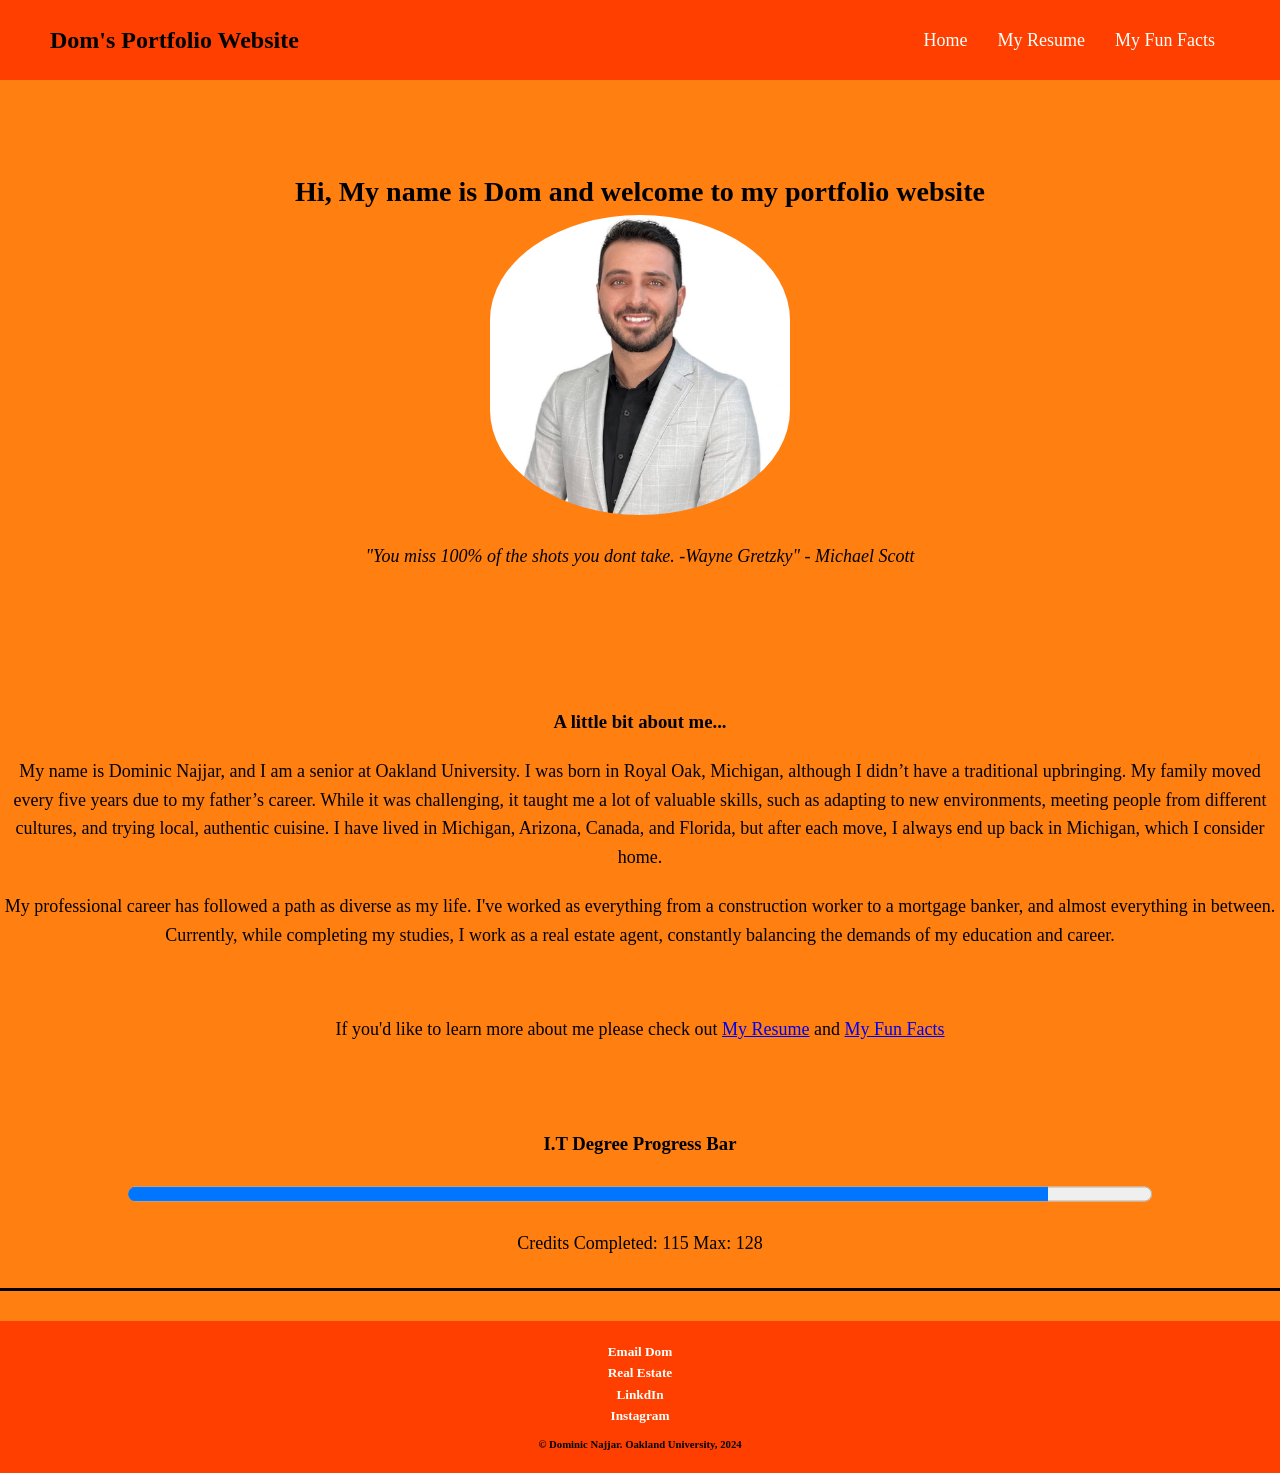
<file: index.html>
<!DOCTYPE html>
<html lang="en">
<head>
    <meta charset="UTF-8">
    <meta name="viewport" content="width=device-width, initial-scale=1.0">
    <link rel="icon" href="./assets/img/favicon.ico">
    <title>Dom's Portfolio Website
    </title>
    <!-- link css file -->
     <link rel="stylesheet" href="./css/index-stylesheet.css">
</head>
<body> 
    <header class="navbar">
         <h1>Dom's Portfolio Website</h1>
         <!-- navbar -->
          <nav>
            <ul>
                <li><a href="./index.html">Home</a></li>
                <li><a href="./html/my_resume.html">My Resume</a></li>
                <li><a href="./html/my_fun_facts.html">My Fun Facts</a></li>
            </ul>
          </nav>
        </header>
    <main>
        <!-- begin hero section -->
         <div class="main">
            <h3>Hi, My name is <span>Dom</span> and welcome to my portfolio website</h3>
            <img src="./assets/img/Dom Najjar.JPG" alt="A photo of Dom Najjar"
            height="300"
            width="300"
            >
            <blockquote>
                <p>"You miss 100% of the shots you dont take. -Wayne Gretzky" - Michael Scott</p>
            </blockquote>
         </div>
         <!-- end HERO section -->
         <br>
         <!-- begin about me section -->
         <h3>A little bit about me...</h3>
         <div>
            <p>My name is Dominic Najjar, and I am a senior at Oakland University. I was born in Royal Oak, Michigan, although I didn’t have a traditional upbringing. My family moved every five years due to my father’s career. While it was challenging, it taught me a lot of valuable skills, such as adapting to new environments, meeting people from different cultures, and trying local, authentic cuisine. I have lived in Michigan, Arizona, Canada, and Florida, but after each move, I always end up back in Michigan, which I consider home.</p>
            <p>My professional career has followed a path as diverse as my life. I've worked as everything from a construction worker to a mortgage banker, and almost everything in between. Currently, while completing my studies, I work as a real estate agent, constantly balancing the demands of my education and career.</p>
            <br>
            <p>If you'd like to learn more about me please check out <a href="./html/my_resume.html">My Resume</a> and <a href="./html/my_fun_facts.html">My Fun Facts</a></p>
         </div>

         <!-- end About me section -->
         <br>

         <!-- degree progress bar -->
         <h3>I.T Degree Progress Bar</h3>
         <div>
            <progress id="Progress-Bar" value="115" max="128"></progress>
         </div>
         <p>Credits Completed: 115 
                Max: 128
            </p>
    </main>
    <hr>
    <!-- begin footer -->
    <footer>
        <div>
            <h5><a href="mailto:dnajjar@oakland.edu">Email Dom</a></h5>
            <h5><a href="https://www.lighthouse-reg.com/agents/dom-najjar/">Real Estate</a></h5>
            <h5><a href="https://www.linkedin.com/in/dominic-najjar-898145124/">LinkdIn</a></h5>
            <h5><a href="https://www.instagram.com/soldbydomn">Instagram</a></h5>
        </div>

        <h6> © Dominic Najjar. Oakland University, 2024</h6>
    </footer>
    <!-- end footer -->
</body>
</html>
</file>
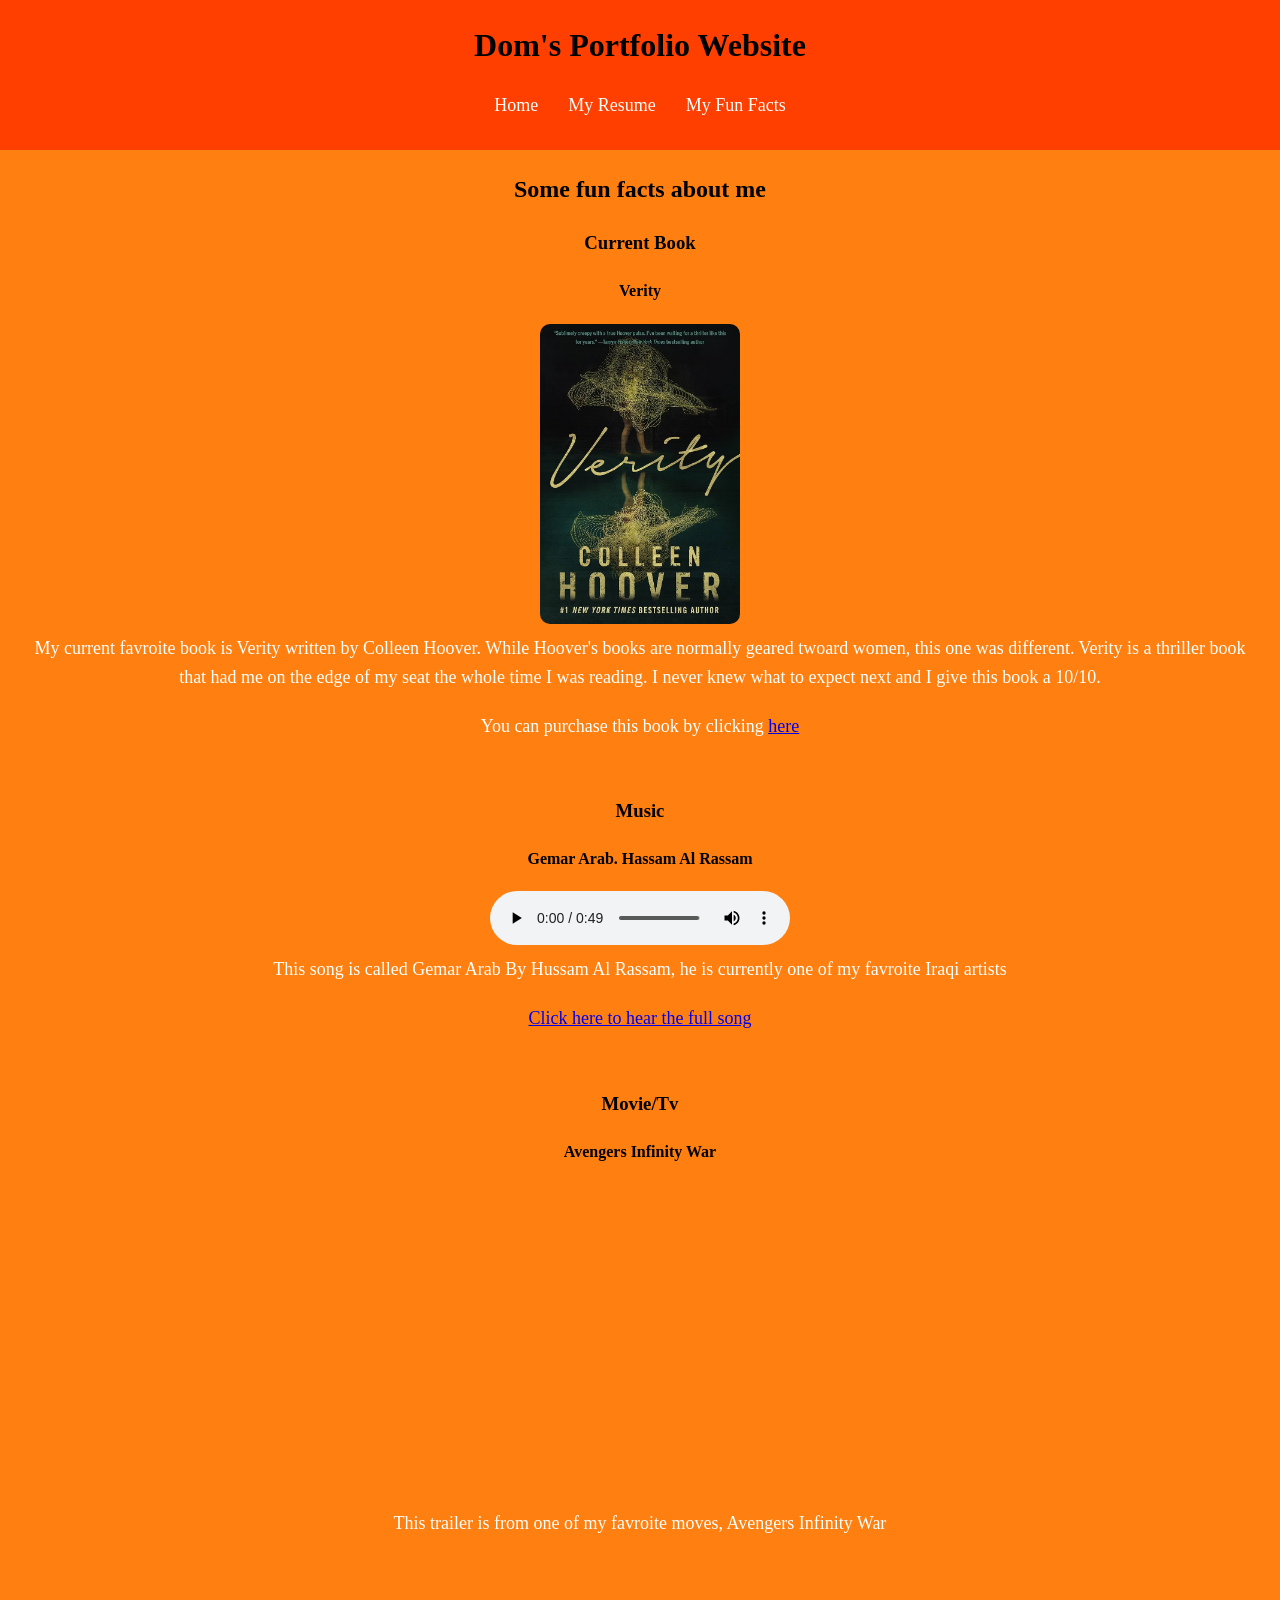
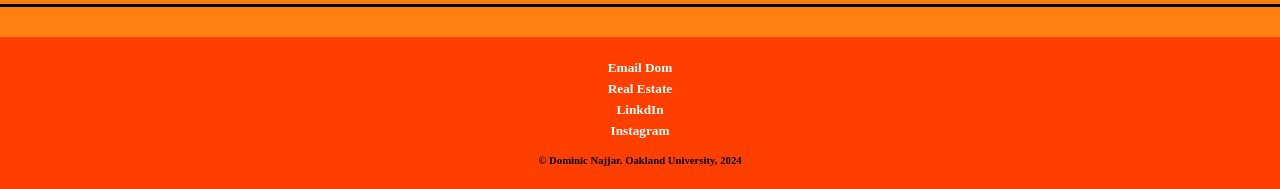
<file: html/my_fun_facts.html>
<!DOCTYPE html>
<html lang="en">
<head>
    <meta charset="UTF-8">
    <meta name="viewport" content="width=device-width, initial-scale=1.0">
    <link rel="icon" href="../assets/img/favicon.ico">
    <title>Dom's Portfolio Website</title>
    <link rel="stylesheet" href="../css/funfacts-stylesheet.css">
</head>
<body>
    <header>
        <h1>Dom's Portfolio Website</h1>
         <!-- navbar -->
          <nav>
            <ul>
                <li><a href="../index.html">Home</a></li>
                <li><a href="./my_resume.html">My Resume</a></li>
                <li><a href="#">My Fun Facts</a></li>
            </ul>
          </nav>
    </header>
<main>
    <h2>Some fun facts about me</h2>

    <!-- image section with purchase link -->
    <div>
        <h3>Current Book</h3>
        <h4>Verity</h4>
        <img src="../assets/img/Verity Title cover.jpg" alt="Verity by Coleen Hoover title cover"
        width="200"
        height="300">
        <p>My current favroite book is Verity written by Colleen Hoover. While Hoover's books are normally geared twoard women, this one was different. Verity is a thriller book that had me on the edge of my seat the whole time I was reading. I never knew what to expect next and I give this book a 10/10.</p>
        <p>You can purchase this book by clicking <a href="https://a.co/d/4I797dI">here</a></p>

    </div>
    <!-- end image section -->
    <br>
    <!-- audio file-->
    <div>
        <h3>Music</h3>
        <h4>Gemar Arab. Hassam Al Rassam</h4>
        <audio src="../assets/audio/Hussam Alrassam Gemar Arab trimmed.mp3" controls>
            Your browser does not support the audio element
        </audio>
        <p>This song is called Gemar Arab By Hussam Al Rassam, he is currently one of my favroite Iraqi artists</p>
        <p><a href="https://www.youtube.com/watch?v=YOSuVdRpaNE">Click here to hear the full song</a></p>
    </div>
    <!-- end audio section -->
    <br>
    <!-- start movie/tv video section -->
    <div>
        <h3>Movie/Tv</h3>
        <h4>Avengers Infinity War</h4>
           <iframe width="560" height="315" src="https://www.youtube.com/embed/6ZfuNTqbHE8?si=eEdhXGybK92JbM8Q" title="YouTube video player" frameborder="0" allow="accelerometer; autoplay; clipboard-write; encrypted-media; gyroscope; picture-in-picture; web-share" referrerpolicy="strict-origin-when-cross-origin" allowfullscreen></iframe>
           <p>This trailer is from one of my favroite moves, Avengers Infinity War</p>
    </div>
    <!-- end movie/tv video section -->
</main>
<br>
<hr>
<!-- begin footer -->
    <footer>
        <div>
            <h5><a href="mailto:dnajjar@oakland.edu">Email Dom</a></h5>
            <h5><a href="https://www.lighthouse-reg.com/agents/dom-najjar/">Real Estate</a></h5>
            <h5><a href="https://www.linkedin.com/in/dominic-najjar-898145124/">LinkdIn</a></h5>
            <h5><a href="https://www.instagram.com/soldbydomn">Instagram</a></h5>
        </div>

        <h6 > © Dominic Najjar. Oakland University, 2024</h6>
    </footer>
    <!-- end footer -->
</body>
</html>
</file>
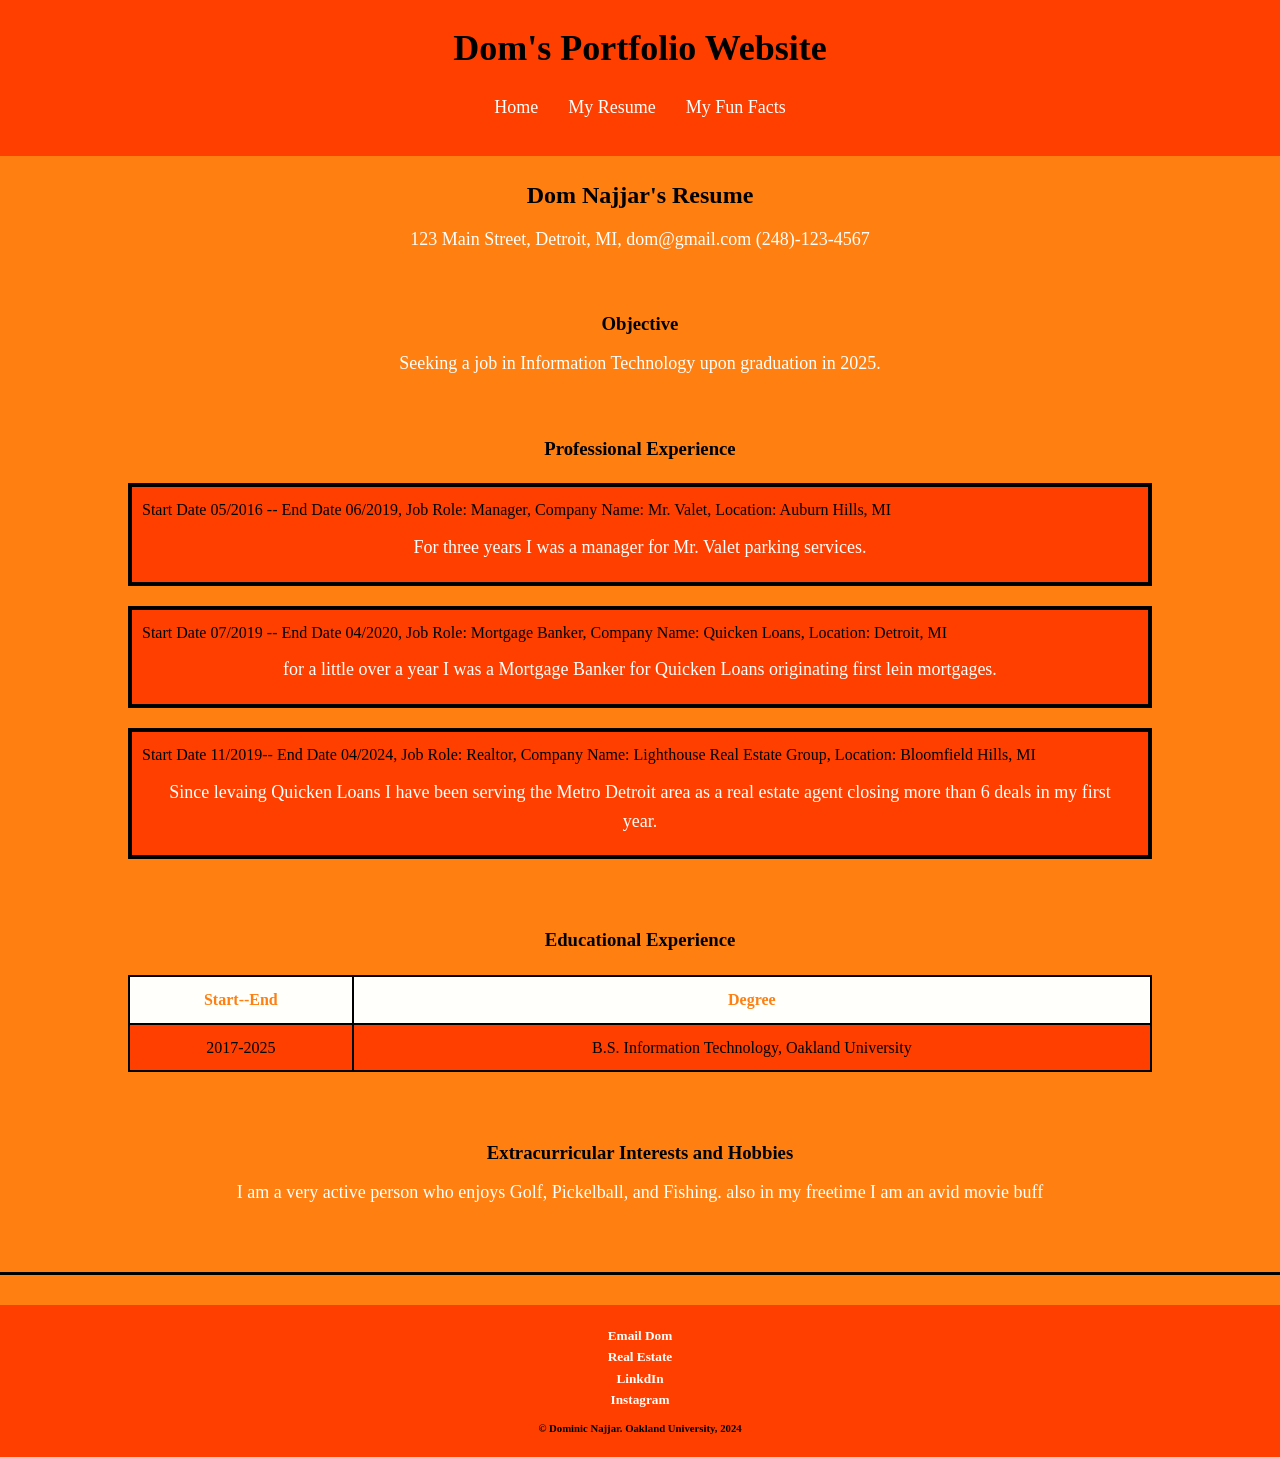
<file: html/my_resume.html>
<!DOCTYPE html>
<html lang="en">
<head>
    <meta charset="UTF-8">
    <meta name="viewport" content="width=device-width, initial-scale=1.0">
    <link rel="icon" href="../assets/img/favicon.ico">
    <title>Dom's Portfolio Website</title>
    <link rel="stylesheet" href="../css/resume-stylesheet.css">
</head>
<body>
    <header>
        <h1>Dom's Portfolio Website</h1>
         <!-- navbar -->
          <nav>
            <ul>
                <li><a href="../index.html">Home</a></li>
                <li><a href="#">My Resume</a></li>
                <li><a href="../html/my_fun_facts.html">My Fun Facts</a></li>
            </ul>
          </nav>
    </header>
    <main>
        <!-- Heading -->
        <div>
            <h2>Dom Najjar's Resume</h2>
            <p>123 Main Street, Detroit, MI,
            dom@gmail.com
            (248)-123-4567</p>
        </div>
        <!-- end heading -->
        <br>
        <div>
            <!-- objectives -->
            <h3>Objective</h3>
            <p>Seeking a job in Information Technology upon graduation in 2025.</p>
        </div>
        <!-- end objectives -->
        <br>

        <!-- experiences -->
        <div>
            <h3>Professional Experience</h3>
            <section> Start Date 05/2016 -- End Date 06/2019, Job Role: Manager, Company Name: Mr. Valet, Location: Auburn Hills, MI
                <p>For three years I was a manager for Mr. Valet parking services.</p>
            </section>
            <section>
                 Start Date 07/2019 -- End Date 04/2020, Job Role: Mortgage Banker, Company Name: Quicken Loans, Location: Detroit, MI
                 <p> for a little over a year I was a Mortgage Banker for Quicken Loans originating first lein mortgages.
                 </p>
            </section>
            <section>
                Start Date 11/2019-- End Date 04/2024, Job Role: Realtor, Company Name: Lighthouse Real Estate Group, Location: Bloomfield Hills, MI
                <p>Since levaing Quicken Loans I have been serving the Metro Detroit area as a real estate agent closing more than 6 deals in my first year.</p>
            </section>
        </div>
        <br>
        <div>
            <!-- tabular section -->
            <h3>Educational Experience</h3>
            <table border="5">
                <thead>
                    <tr>
                        <th>Start--End</th>
                        <th>Degree</th>
                    </tr>
                </thead>
                <tbody>
                    <tr>
                        <td>2017-2025</td>
                        <td>B.S. Information Technology, Oakland University</td>
                    </tr>
                </tbody>
            </table>
            <!-- end tabular section -->
        </div>
        <br>
        <div>
            <h3>Extracurricular Interests and Hobbies</h3>
            <p>I am a very active person who enjoys Golf, Pickelball, and Fishing. also in my freetime I am an avid movie buff</p>
        </div>
        <!-- end experiences -->
    </main>
    <br>
    <hr>
    <!-- begin footer -->
    <footer>
        <div>
            <h5><a href="mailto:dnajjar@oakland.edu">Email Dom</a></h5>
            <h5><a href="https://www.lighthouse-reg.com/agents/dom-najjar/">Real Estate</a></h5>
            <h5><a href="https://www.linkedin.com/in/dominic-najjar-898145124/">LinkdIn</a></h5>
            <h5><a href="https://www.instagram.com/soldbydomn">Instagram</a></h5>
        </div>

        <h6 > © Dominic Najjar. Oakland University, 2024</h6>
    </footer>
    <!-- end footer -->
</body>
</html>
</file>
<file: css/index-stylesheet.css>
@import url('https://fonts.googleapis.com/css2?family=Roboto+Mono:ital,wght@0,100..700;1,100..700&display=swap');

* {
    margin: 0;
    padding: 0;
    box-sizing: border-box;
    /* Set variables for colors */
    --bg-primary: #ff7f11;
    --bg-secondary: #ff3f00;
    --font-color-primary: #000000;
    --font-color-secondary: #fffffc;
    --backup-color: #fffffc;
    font-family: 'Robot+Mono';
}

body {
    background-color: var(--bg-primary);
    color: var(--font-color-primary);
    line-height: 1.6;
    padding: 0;
}

.navbar {
    display: flex;
    align-items: center;
    justify-content: space-between;
    height: 80px;
    padding: 0 50px;
    background-color: var(--bg-secondary);
    color: var(--font-color-primary);
}

.navbar h1 {
    font-size: 24px;
    color: var(--font-color-primary);
}

.navbar nav ul {
    display: flex;
}

.navbar ul li {
    list-style: none;
    padding: 0 15px;
}

.navbar ul li a {
    color: var(--font-color-secondary);
    font-size: 18px;
    text-decoration: none;
    transition: color 0.3s ease;
}

.navbar ul li a:hover {
    color: var(--font-color-primary);
}

.main {
    text-align: center;
    padding: 50px;
}

.main h3 {
    font-size: 28px;
    color: var(--font-color-primary);
    text-align: center;
}

.main img {
    height: 300px;
    width: 300px;
    border-radius: 50% / 35%;
}

blockquote {
    font-size: 18px;
    font-style: italic;
    color: var(--font-color-secondary);
    margin-top: 20px;
}

h3 {
    margin-top: 40px;
    color: var(--font-color-primary);
    text-align: center;
}

p {
    font-size: 18px;
    line-height: 1.6;
    margin: 20px 0;
    color: var(--font-color-primary);
    text-align: center;
}

progress {
    width: 80%;
    height: 30px;
    margin: 20px 0;
    display: block;
    margin-left: auto;
    margin-right: auto;
}

hr {
    border: none;
    height: 3px;
    background-color:#000000;
    margin: 30px 0;
    width: 100%;
    margin-left: auto;
    margin-right: auto;
    text-align: center;
}

footer {
    text-align: center;
    padding: 20px 0;
    background-color: var(--bg-secondary);
    color: var(--font-color-primary);
}

footer h5 a {
    color: var(--font-color-secondary);
    text-decoration: none;
    margin: 0 10px;
}
footer a:hover {
    color: var(--font-color-primary);
}

footer h6 {
    margin-top: 10px;
    color: var(--font-color-primary);
}
</file>
<file: css/funfacts-stylesheet.css>
@import url('https://fonts.googleapis.com/css2?family=Roboto+Mono:ital,wght@0,100..700;1,100..700&display=swap');

* {
    margin: 0;
    padding: 0;
    box-sizing: border-box;
    /* Set variables for colors */--bg-primary: #ff7f11;
    --bg-secondary: #ff3f00;
    --font-color-primary: #000000;
    --font-color-secondary: #fffffc;
    --backup-color: #fffffc;
    font-family: 'Robot+Mono';
}

body {
    background-color: var(--bg-primary);
    color: var(--font-color-primary);
    line-height: 1.6;
    padding: 0;
}

header {
    background-color: var(--bg-secondary);
    padding: 20px;
    text-align: center;
    color: var(--font-color-primary);
}

header h1 {
    font-size: 32px;
    margin-bottom: 10px;
}

header nav ul {
    display: flex;
    justify-content: center;
    padding: 10px;
}

header nav ul li {
    list-style: none;
    margin: 0 15px;
}

header nav ul li a {
    color: var(--font-color-secondary);
    font-size: 18px;
    text-decoration: none;
    transition: color 0.3s ease;
}

header nav ul li a:hover {
    color: var(--font-color-primary);
}

h2, h3, h4 {
    color: var(--font-color-primary);
    text-align: center;
    margin: 20px 0;
}

p {
    text-align: center;
    font-size: 18px;
    padding: 10px 20px;
    color: var(--font-color-secondary);
}

img {
    display: block;
    margin: 0 auto;
    border-radius: 10px;
}

audio, iframe {
    display: block;
    margin: 0 auto;
    margin-top: 10px;
}

hr {
    border: none;
    height: 3px;
    background-color: black;
    margin: 30px 0;
    width: 100%;
    margin-left: auto;
    margin-right: auto;
}

footer {
    text-align: center;
    padding: 20px;
    background-color: var(--bg-secondary);
    color: var(--font-color-primary);
}

footer h5 a {
    color: var(--font-color-secondary);
    text-decoration: none;
    margin: 0 10px;
}

footer h6 {
    margin-top: 10px;
    color: var(--font-color-primary);
}

footer h5 a:hover {
    color: var(--font-color-primary);
}
</file>
<file: css/resume-stylesheet.css>
@import url('https://fonts.googleapis.com/css2?family=Roboto+Mono:ital,wght@0,100..700;1,100..700&display=swap');

* {
    margin: 0;
    padding: 0;
    box-sizing: border-box;
    /* Set variables for colors */
    --bg-primary: #ff7f11;
    --bg-secondary: #ff3f00;
    --font-color-primary: #000000;
    --font-color-secondary: #fffffc;
    --backup-color: #f95738;
    font-family: 'Robot+Mono';
}

body {
    background-color: var(--bg-primary);
    color: var(--font-color-primary);
    line-height: 1.6;
    padding: 0;
}

header {
    background-color: var(--bg-secondary);
    padding: 20px;
    text-align: center;
    color: var(--font-color-primary);
}

header h1 {
    font-size: 36px;
}

header nav ul {
    display: flex;
    justify-content: center;
    padding: 15px;
}

header nav ul li {
    list-style: none;
    margin: 0 15px;
}

header nav ul li a {
    color: var(--font-color-secondary);
    font-size: 18px;
    text-decoration: none;
    transition: color 0.3s ease;
}

header nav ul li a:hover {
    color: var(--font-color-primary);
}

h2, h3 {
    color: var(--font-color-primary);
    text-align: center;
    margin-top: 20px;
}

p {
    color: var(--font-color-secondary);
    text-align: center;
    font-size: 18px;
    padding: 10px 20px;
}

section {
    margin: 20px auto;
    width: 80%;
    padding: 10px;
    border: 4px solid var(--font-color-primary);
    background-color: var(--bg-secondary);
}

table {
    width: 80%;
    margin: 20px auto;
    border-collapse: collapse;
    background-color: var(--bg-secondary);
    text-align: center;
}

table, th, td {
    border: 2px solid var(--font-color-primary);
    padding: 10px;
    text-align: center;
}

th {
    background-color: var(--font-color-secondary);
    color: var(--bg-primary);
}

td {
    color: var(--font-color-primary);
}

hr {
    border: none;
    height: 3px;
    background-color: black;
    margin: 30px 0;
    width: 100%;
    margin-left: auto;
    margin-right: auto;
}
footer {
    text-align: center;
    padding: 20px;
    background-color: var(--bg-secondary);
    color: var(--font-color-primary);
}

footer h5 a {
    color: var(--font-color-secondary);
    text-decoration: none;
    margin: 0 10px;
}

footer h5 a:hover {
    color: var(--font-color-primary);
}

footer h6 {
    margin-top: 10px;
    color: var(--font-color-primary);
}
</file>
